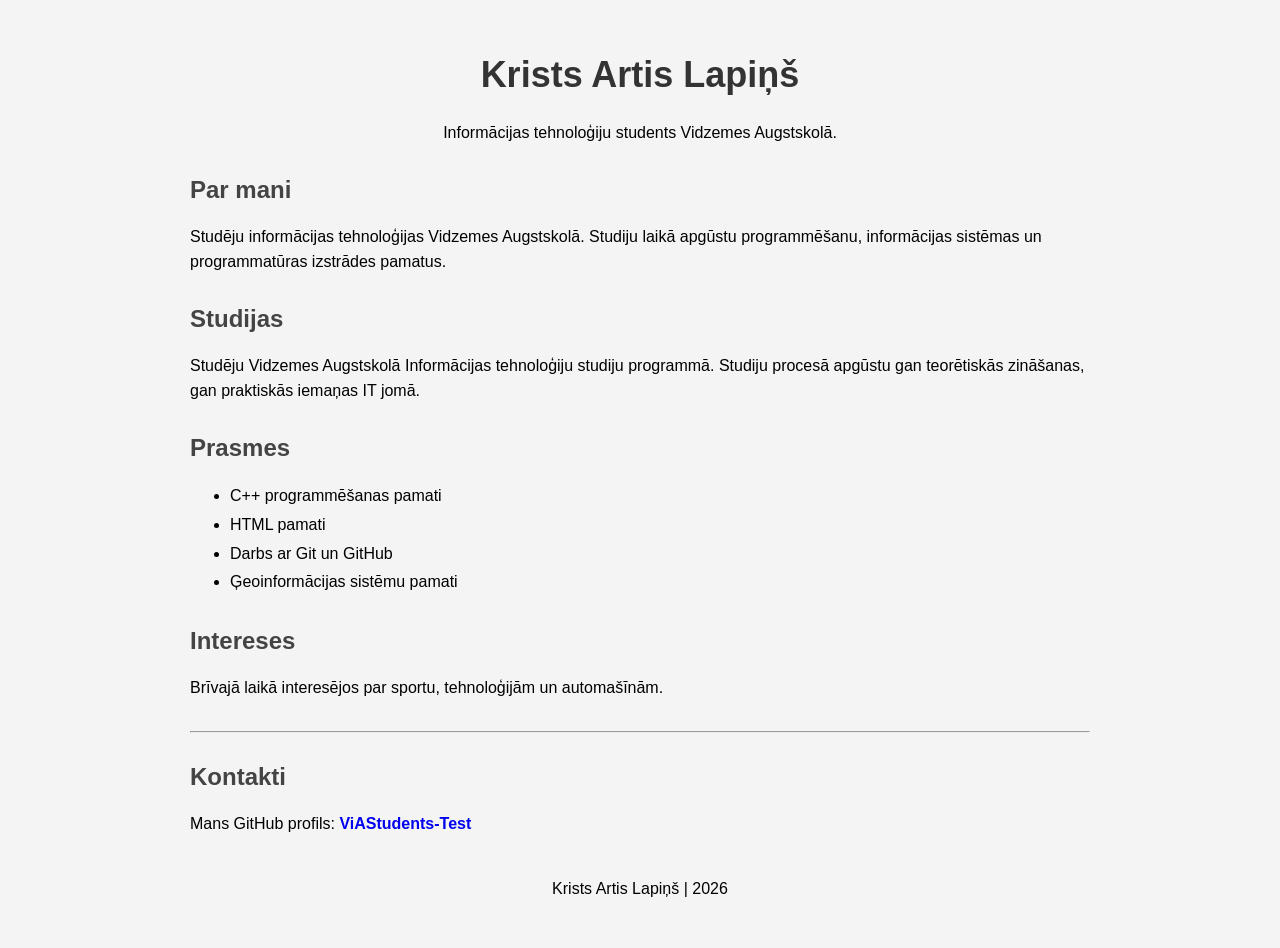
<file: index.html>
<!DOCTYPE html>
<html lang="lv">
<head>
    <title>Mana mājaslapa</title>
    <link rel="stylesheet" href="style.css">
</head>
<body>
    <h1>Krists Artis Lapiņš</h1>
    <p class="intro">Informācijas tehnoloģiju students Vidzemes Augstskolā.</p>
    <h2>Par mani</h2>
<p>
    Studēju informācijas tehnoloģijas Vidzemes Augstskolā.
    Studiju laikā apgūstu programmēšanu, informācijas sistēmas
    un programmatūras izstrādes pamatus.
</p>
    <h2>Studijas</h2>
<p>
    Studēju Vidzemes Augstskolā Informācijas tehnoloģiju studiju programmā.
    Studiju procesā apgūstu gan teorētiskās zināšanas, gan praktiskās iemaņas IT jomā.
</p>
    <h2>Prasmes</h2>
<ul>
    <li>C++ programmēšanas pamati</li>
    <li>HTML pamati</li>
    <li>Darbs ar Git un GitHub</li>
    <li>Ģeoinformācijas sistēmu pamati</li>
</ul>
    <h2>Intereses</h2>
<p>
    Brīvajā laikā interesējos par sportu, tehnoloģijām un automašīnām.
</p>

<hr>
    <h2>Kontakti</h2>
<p>
    Mans GitHub profils:
    <a href="https://github.com/ViAStudents-Test">ViAStudents-Test</a>
</p>
    <footer>
    <p>Krists Artis Lapiņš | 2026</p>
</footer>
    
</body>
</html>
</file>
<file: style.css>
body {
    font-family: Arial, sans-serif;
    background-color: #f4f4f4;
    padding: 30px;
    max-width: 900px;
    margin: auto;
    
}

h1 {
    font-size: 36px;
    text-align: center;
    color: #333333;
}

h2 {
    font-size: 24px;
    margin-top: 30px;
    color: #444444;
}

p {
    font-size: 16px;
    line-height: 1.6;
}

ul {
    line-height: 1.8;
}

a {
    text-decoration: none;
    font-weight: bold;
}

hr {
    margin-top: 30px;
    margin-bottom: 20px;
}

footer {
    text-align: center;
    margin-top: 40px;
    font-size: 14px;
}

.intro {
    text-align: center;
}
</file>
